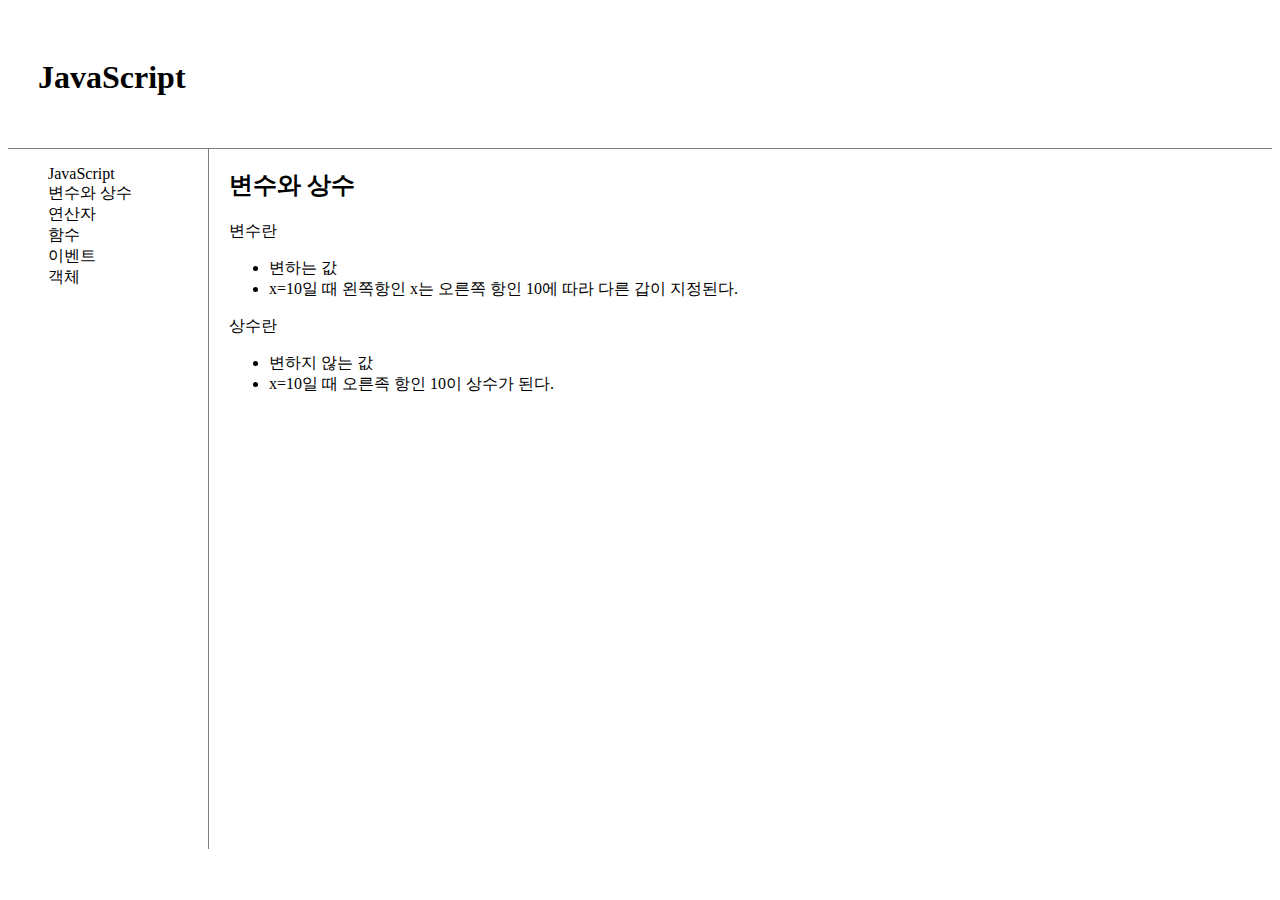
<file: default.html>
<!DOCTYPE html>
<html>
  <head>
    <meta charset="utf-8" />
    <style>
      div {
        padding: 30px;
        border-bottom: 1px solid gray;
        position: sticky;
      }
      nav {
        width: 200px;
        height: 700px;
        float: left;
        border-right: 1px gray solid;
      }
      nav ol {
        list-style: none;
      }
      article {
        padding-left: 20px;
        float: left;
      }
      #test {
        position: sticky;
      }
    </style>
  </head>
  <body>
    <div>
      <h1>JavaScript</h1>
    </div>
    <nav>
      <ol>
        <li>JavaScript</li>
        <li id="test">변수와 상수</li>
        <li>연산자</li>
        <li>함수</li>
        <li>이벤트</li>
        <li>객체</li>
      </ol>
    </nav>
    <article>
      <h2>변수와 상수</h2>
      변수란
      <ul>
        <li>변하는 값</li>
        <li>
          x=10일 때 왼쪽항인 x는 오른쪽 항인 10에 따라 다른 갑이 지정된다.
        </li>
      </ul>
      상수란
      <ul>
        <li>변하지 않는 값</li>
        <li>x=10일 때 오른족 항인 10이 상수가 된다.</li>
      </ul>
    </article>
  </body>
</html>
</file>
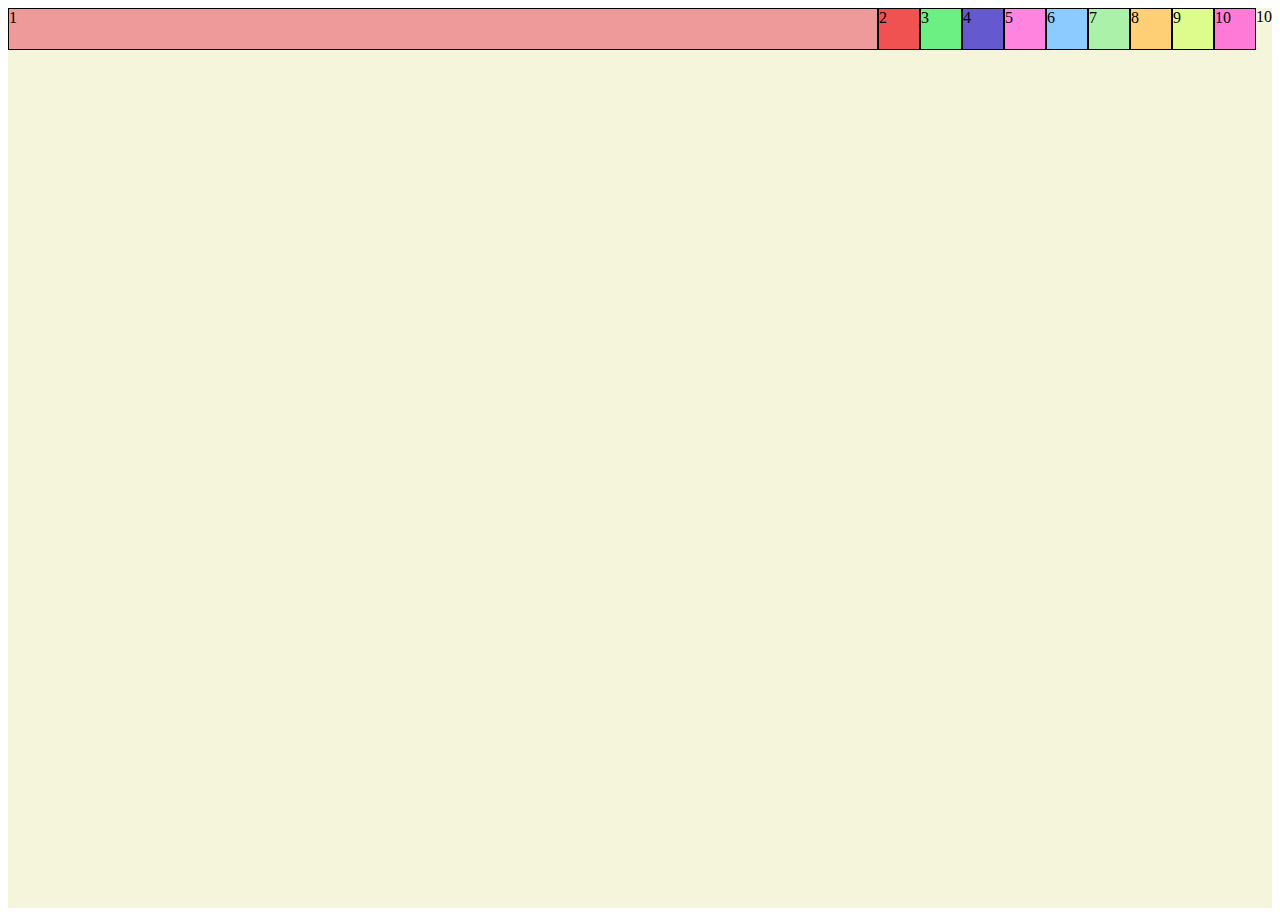
<file: study.html>
<!DOCTYPE html>
<html>
  <head>
    <meta charset="utf-8" />
    <style>
      .container {
        background: beige;
        height: 100vh;
        display: flex;
        flex-direction: row;
        flex-wrap: nowrap;
        justify-content: space-evenly;
      }
      .item {
        width: 40px;
        height: 40px;
        border: 1px solid black;
      }
      .item1 {
        background: #ef9a9a;
        flex-grow: 1;
      }
      .item2 {
        background: #f05151;
      }
      .item3 {
        background: #6df083;
      }
      .item4 {
        background: #6459ce;
      }
      .item5 {
        background: #ff84e0;
      }
      .item6 {
        background: #8ccbff;
      }
      .item7 {
        background: #abf1a9;
      }
      .item8 {
        background: #ffcf76;
      }
      .item9 {
        background: #defc8b;
      }
      .item10 {
        background: #ff79d7;
      }
    </style>
  </head>
  <body>
    <!-- div.container>div.item.item${$}*10-->

    <div class="container">
      <div class="item item1">1</div>
      <div class="item item2">2</div>
      <div class="item item3">3</div>
      <div class="item item4">4</div>
      <div class="item item5">5</div>
      <div class="item item6">6</div>
      <div class="item item7">7</div>
      <div class="item item8">8</div>
      <div class="item item9">9</div>
      <div class="item item10">10</div>
      <div class="small">10</div>
    </div>
  </body>
</html>
</file>
